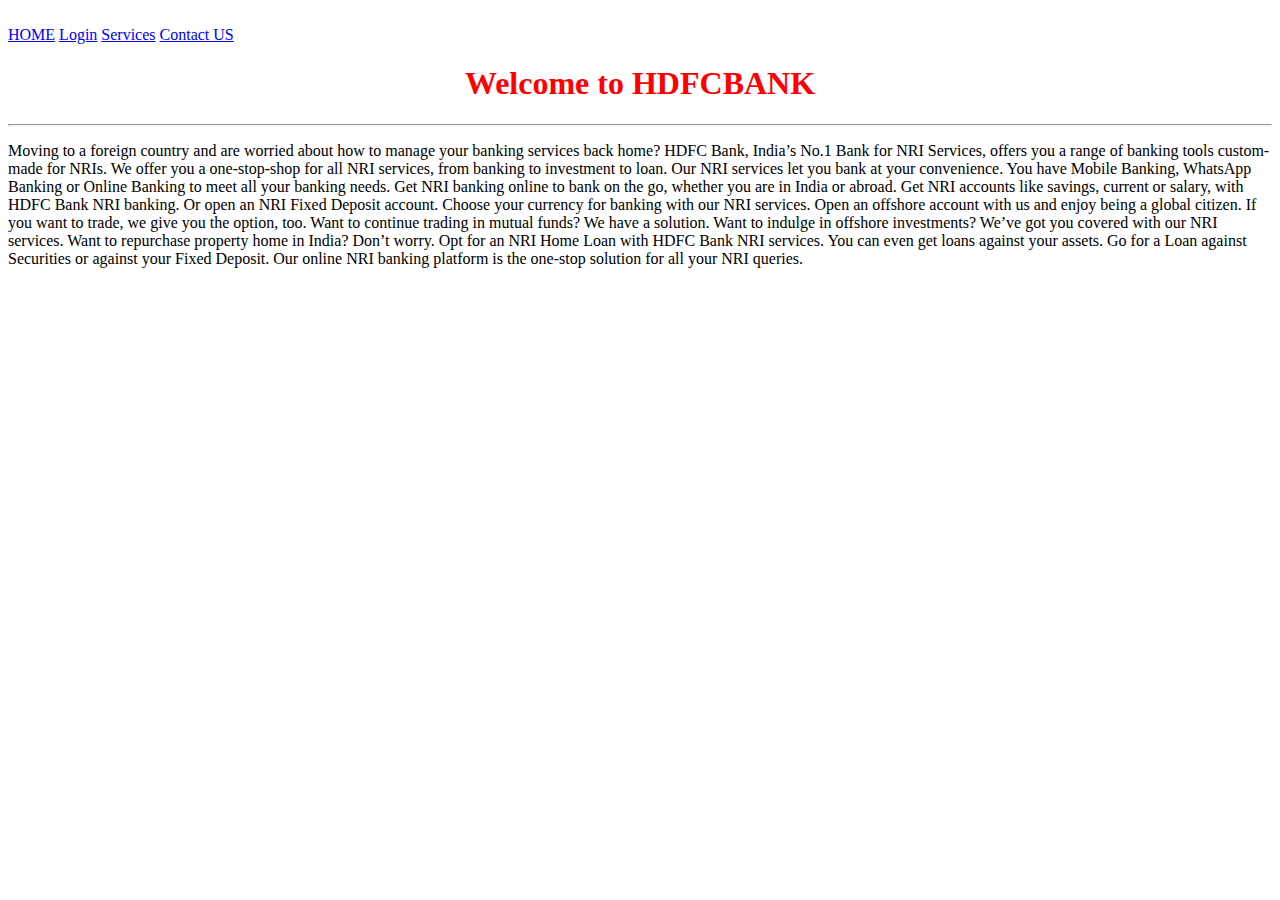
<file: index.html>
<html>
    <head>
        <title>Tutorial</title>
        <link rel="stylesheet" href="style.css" />
    </head>
    <body>
        <br>
        <div>
            <a href="index.html">HOME</a>
            <a href="login.html">Login</a>
            <a href="services.html">Services</a>
            <a href="contact.html">Contact US</a>
    <h1>Welcome to HDFCBANK</h1>
    <hr>
    <p>
        Moving to a foreign country and are worried about how to manage your banking services back home? HDFC Bank, India’s No.1 Bank for NRI Services, offers you a range of banking tools custom-made for NRIs. We offer you a one-stop-shop for all NRI services, from banking to investment to loan. Our NRI services let you bank at your convenience. You have Mobile Banking, WhatsApp Banking or Online Banking to meet all your banking needs. Get NRI banking online to bank on the go, whether you are in India or abroad. 

Get NRI accounts like savings, current or salary, with HDFC Bank NRI banking. Or open an NRI Fixed Deposit account. Choose your currency for banking with our NRI services. Open an offshore account with us and enjoy being a global citizen.

If you want to trade, we give you the option, too. Want to continue trading in mutual funds? We have a solution. Want to indulge in offshore investments? We’ve got you covered with our NRI services. 

Want to repurchase property home in India? Don’t worry. Opt for an NRI Home Loan with HDFC Bank NRI services. You can even get loans against your assets. Go for a Loan against Securities or against your Fixed Deposit. Our online NRI banking platform is the one-stop solution for all your NRI queries.
    </p>
    </body>
</html>
</file>
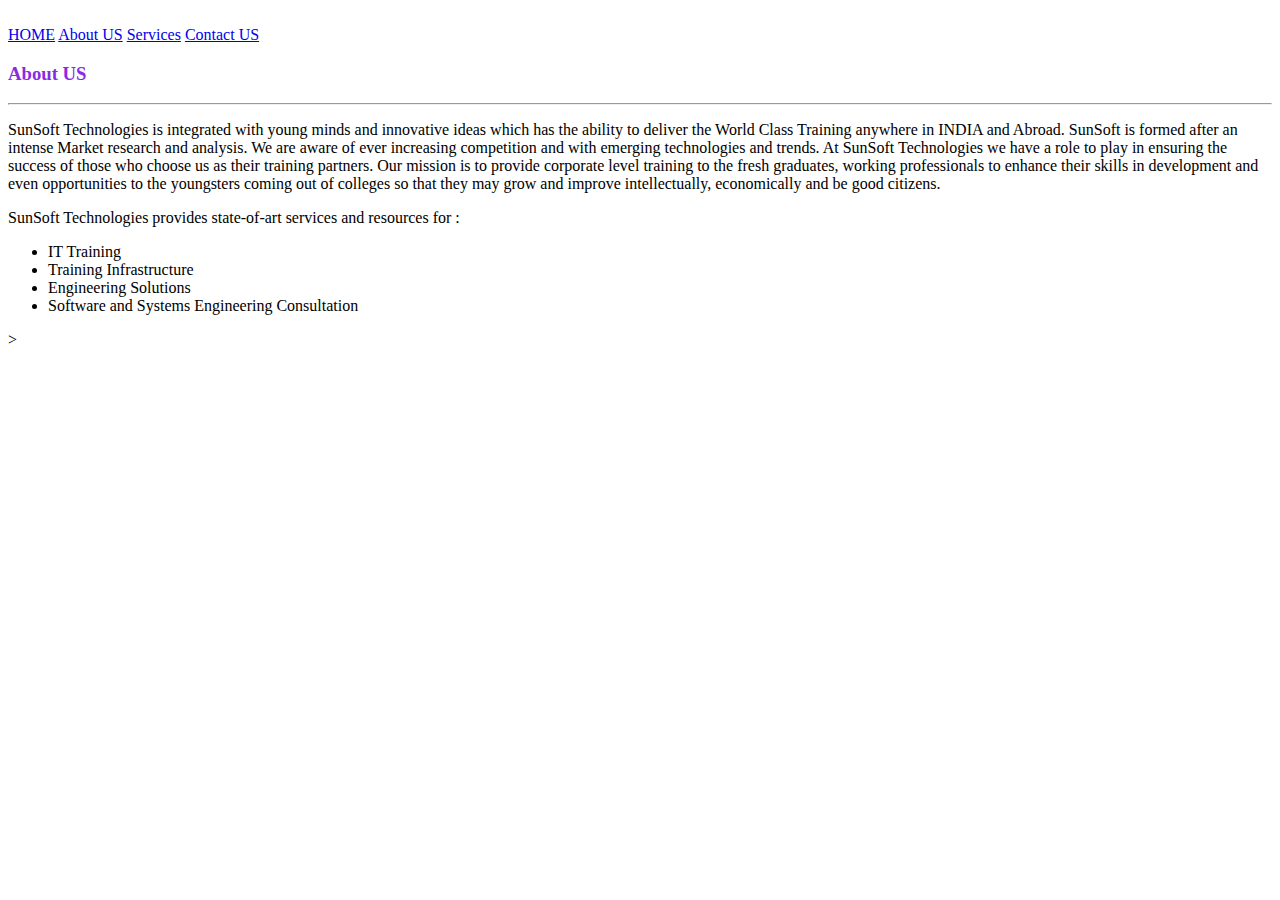
<file: about.html>
<html>
    <head>
        <title>Tutorial</title>
        <link rel="stylesheet" href="style.css" />
    </head>
    <body>
        <br>
        <div>
            <a href="index.html">HOME</a>
            <a href="about.html">About US</a>
            <a href="services.html">Services</a>
            <a href="contact.html">Contact US</a>
    <h3>About US</h3>
    <hr>
    <p>
        SunSoft Technologies is integrated with young minds and innovative ideas which has the 
        ability to deliver the World Class Training anywhere in INDIA and Abroad.

        SunSoft is formed after an intense Market research and analysis. 
        We are aware of ever increasing competition and with emerging technologies and trends. 
        At SunSoft Technologies we have a role to play in ensuring the success of those who choose us as 
        their training partners.

        Our mission is to provide corporate level training to the fresh graduates, 
        working professionals to enhance their skills in development and even opportunities to the youngsters 
        coming out of colleges so that they may grow and improve intellectually, economically and be good citizens.
    </p>
    <p>
        SunSoft Technologies provides state-of-art services and resources for :
    </p>
    <ul>
        <li>IT Training</li>
        <li>Training Infrastructure</li>
        <li>Engineering Solutions</li>
        <li>Software and Systems Engineering Consultation</li>
    </ul>    
    </body>
</html>>
</file>
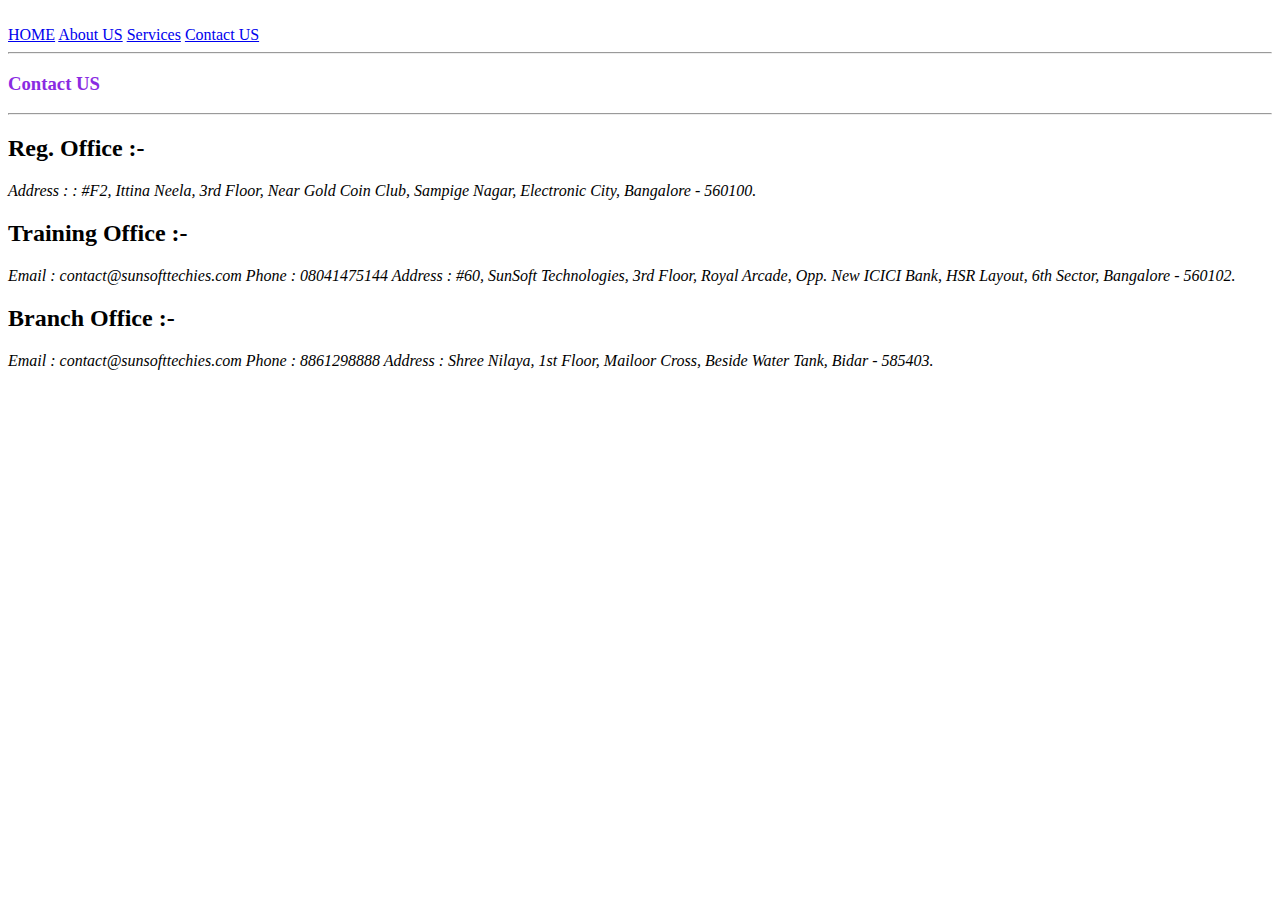
<file: contact.html>
<html>
    <head>
        <title>Tutorial</title>
        <link rel="stylesheet" href="style.css" />
    </head>
    <body>
        <br>
        <div>
            <a href="index.html">HOME</a>
            <a href="login.html">About US</a>
            <a href="services.html">Services</a>
            <a href="contact.html">Contact US</a>
        </div>    
    <hr>    
    <h3>Contact US</h3>
    <hr>
    <h2>Reg. Office :-</h2>
    <address>
        Address : : #F2, Ittina Neela, 3rd Floor, Near Gold Coin Club,
        Sampige Nagar, Electronic City, Bangalore - 560100.
    </address>

    <h2>Training Office :-</h2>
    <address>
        Email : contact@sunsofttechies.com
        Phone : 08041475144
        Address : #60, SunSoft Technologies, 3rd Floor, Royal Arcade,
        Opp. New ICICI Bank, HSR Layout, 6th Sector, Bangalore - 560102.
    </address>

    <h2>Branch Office :-</h2>
    <address>
        Email : contact@sunsofttechies.com
        Phone : 8861298888
        Address : Shree Nilaya, 1st Floor, Mailoor Cross,
        Beside Water Tank, Bidar - 585403.
    </address>


    </body>
</html>
</file>
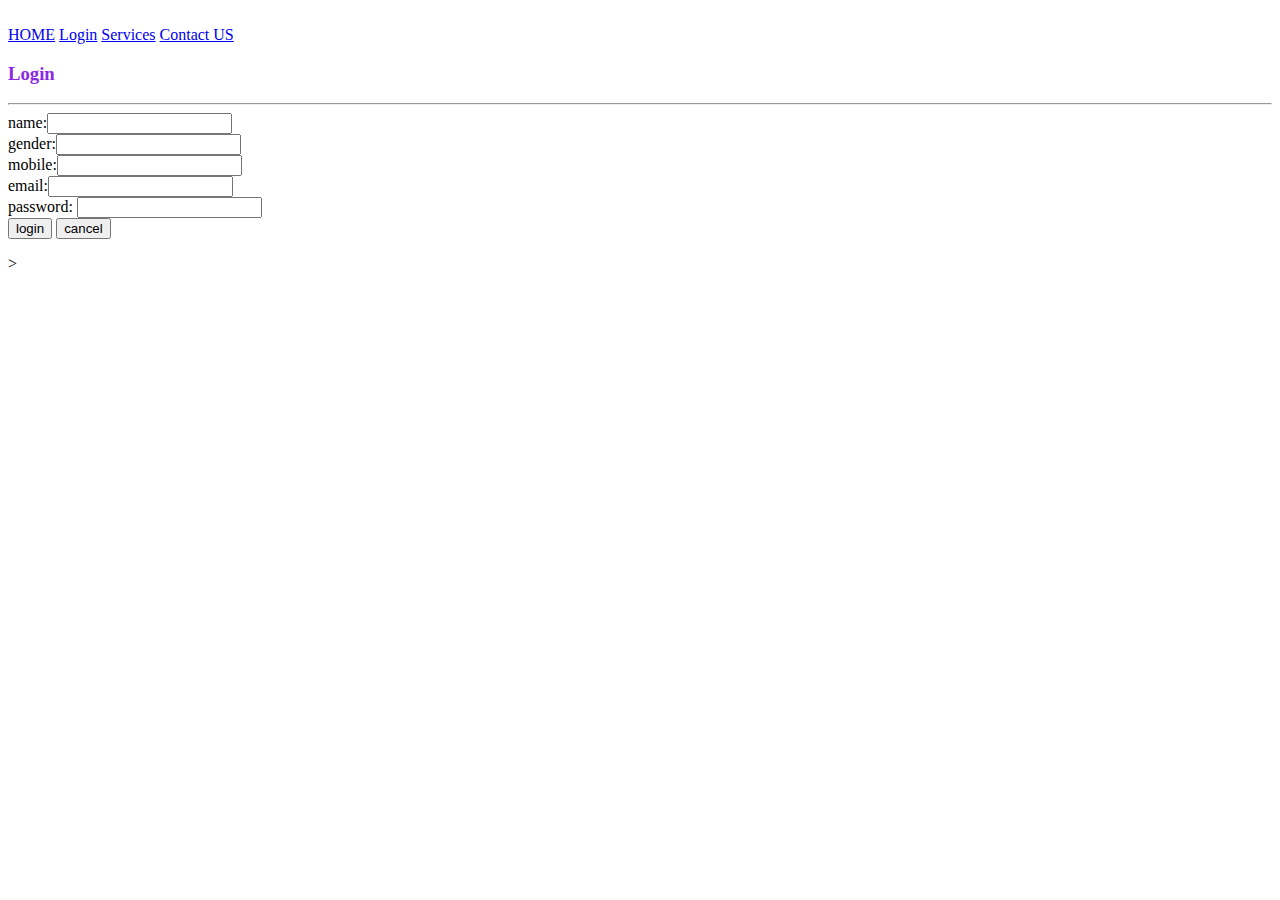
<file: login.html>
<html>
    <head>
        <title>Tutorial</title>
        <link rel="stylesheet" href="style.css" />
    </head>
    <body>
        <br>
        <div>
            <a href="index.html">HOME</a>
            <a href="login.html">Login</a>
            <a href="services.html">Services</a>
            <a href="contact.html">Contact US</a>
    <h3>Login</h3>
 
<hr>
<FORM method="post" action="services.html">
         name:<input type="text" name="name"><br>
         gender:<input type="text" name="gender"><br>
         mobile:<input type="text" name="mob" max-length="10"><br>
         email:<input type="email" name="email"><br>
         password: <input type="password" name="pass">
         <br>
         <input type="submit" value="login">
         <input type="reset" value="cancel">
     </FORM>

    </body>
</html>>
</file>
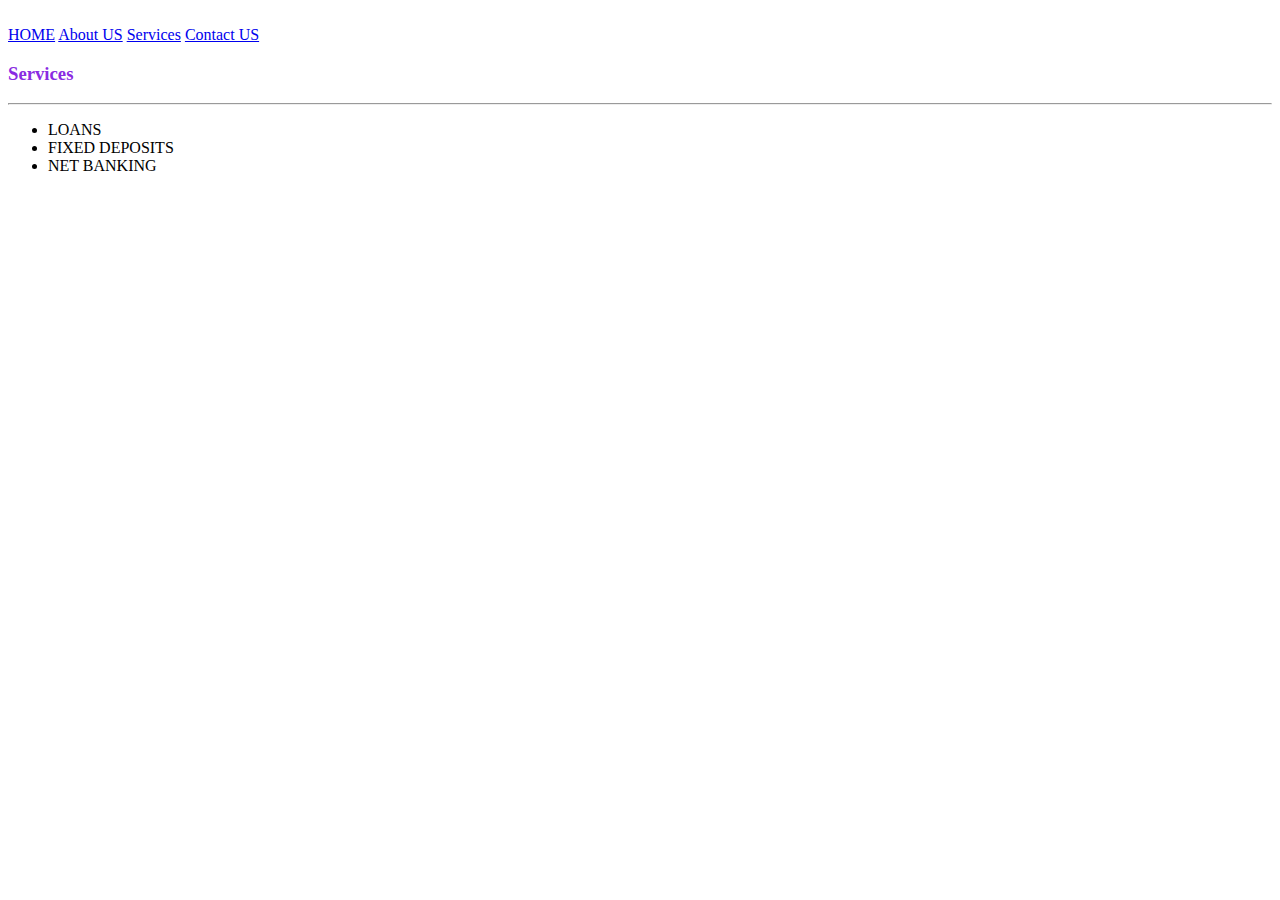
<file: services.html>
<html>
    <head>
        <title>Tutorial</title>
        <link rel="stylesheet" href="style.css" />
    </head>
    <body>
        <br>
        <div>
            <a href="index.html">HOME</a>
            <a href="login.html">About US</a>
            <a href="services.html">Services</a>
            <a href="contact.html">Contact US</a>
    <h3>Services</h3>
    <hr>
   
<UL>
          <LI>LOANS</LI>
          <LI>FIXED DEPOSITS</LI>
          <LI>NET BANKING</LI>
       
          
      </UL>
    </body>
</html>
</file>
<file: style.css>
h1 {
    color: red;
    text-align: center;
}
h3 {
    color: blueviolet;
}
div {
    text-align: left;
}
h4 {
    color: cadetblue;
}
</file>
